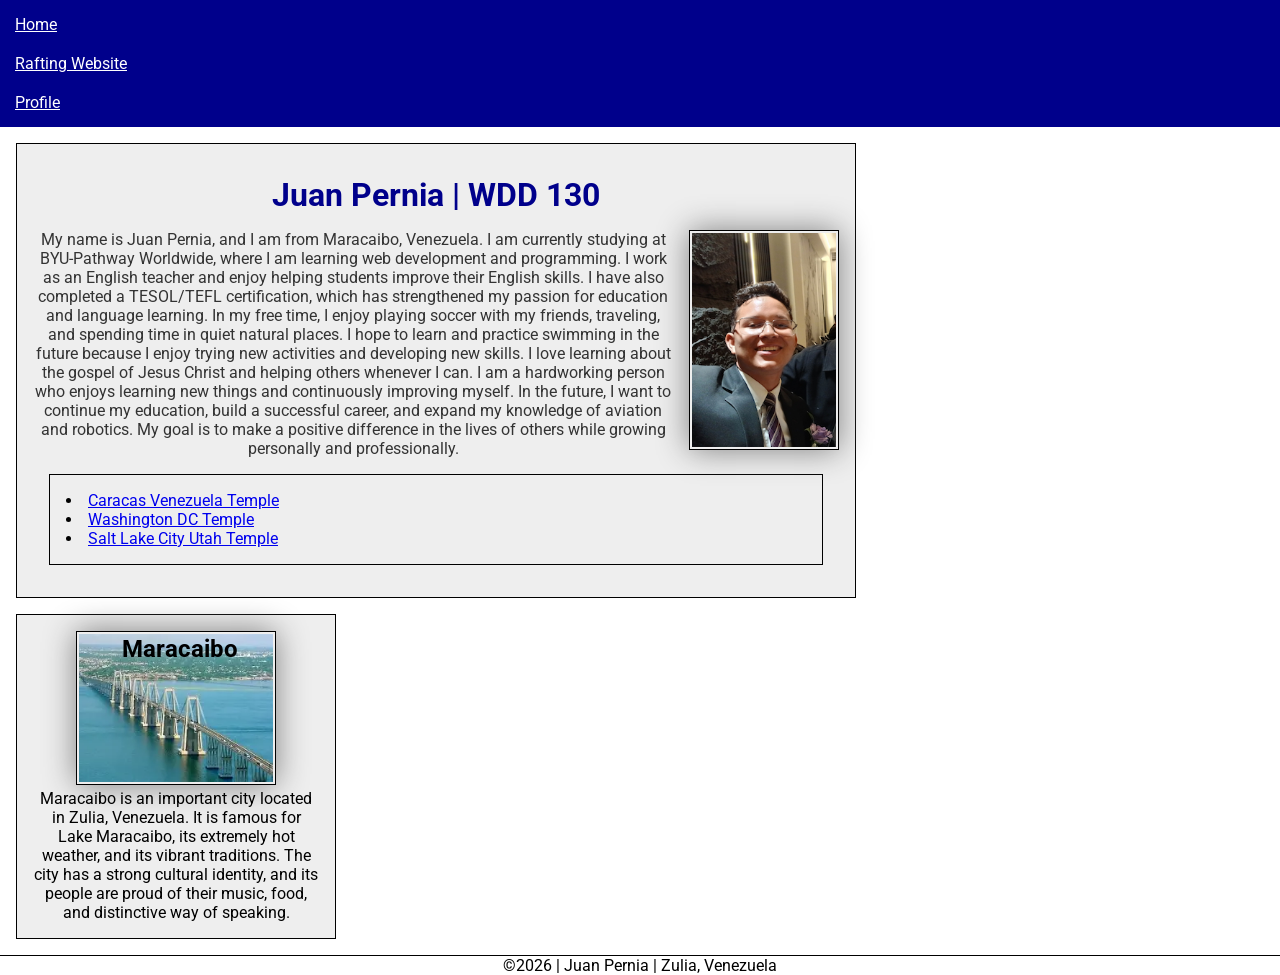
<file: index.html>
<!DOCTYPE html>
<html lang="en">

<head>
    <meta charset="UTF-8">
    <meta name="viewport" content="width=device-width, initial-scale=1.0">
    <title> WDD 130 | Juan Pernia </title>
    <meta name="description" content="Juan, wdd130, This homepage showcases my WDD 130 coursework, web development practice, and projects created while learning HTML and CSS. ">
    <meta name="author" content="Juan Pernia">
    <link rel="stylesheet" href="styles/styles.css">
    <link rel="preconnect" href="https://fonts.googleapis.com">
    <link rel="preconnect" href="https://fonts.gstatic.com" crossorigin>
    <link href="https://fonts.googleapis.com/css2?family=Roboto:ital,wght@0,100..900;1,100..900&display=swap" rel="stylesheet">
</head>

<body>

    <header>
        <nav>
            <a href="#">Home</a>
            <a href="wwr/">Rafting Website</a>

            <a href="https://linkedin.com">Profile</a>

        </nav>
    </header>
    <main>
        <h1>Juan Pernia | WDD 130</h1>
        <img src="images/profile.jpg" width="250" alt="Picture of me">
        <p>
            My name is Juan Pernia, and I am from Maracaibo, Venezuela. I am currently studying at BYU-Pathway Worldwide, where I am learning web development and programming. I work as an English teacher and enjoy helping students improve their English skills. I have also completed a TESOL/TEFL certification, which has strengthened my passion for education and language learning.
            In my free time, I enjoy playing soccer with my friends, traveling, and spending time in quiet natural places. I hope to learn and practice swimming in the future because I enjoy trying new activities and developing new skills. I love learning about the gospel of Jesus Christ and helping others whenever I can.
            I am a hardworking person who enjoys learning new things and continuously improving myself. In the future, I want to continue my education, build a successful career, and expand my knowledge of aviation and robotics. My goal is to make a positive difference in the lives of others while growing personally and professionally.</p>

        <ul class="box indent">
            <li><a href="https://content.churchofjesuschrist.org/templesldsorg/bc/Temples/photo-galleries/caracas-venezuela/800x450/caracas_venezuela_temple_detail_1691066_2400x1200.jpg" target="_blank">Caracas Venezuela Temple</a></li>
            <li><a href="https://content.churchofjesuschrist.org/templesldsorg/bc/Temples/photo-galleries/washington-dc/800x500/washington_dc_temple-exterior-2.jpeg" target="_blank">Washington DC Temple</a></li>
            <li><a href="https://content.churchofjesuschrist.org/templesldsorg/bc/Temples/photo-galleries/salt-lake-city-utah/2018/800x500/slctemple7.jpg" target="_blank">Salt Lake City Utah Temple</a></li>
        </ul>

    </main>

    <aside class="box">

    <h2>Maracaibo</h2>
    <img src="images/puente-rafael-urdaneta.webp" alt="Puente Rafael General Urdaneta">
    <p>Maracaibo is an important city located in Zulia, Venezuela. It is famous for Lake Maracaibo, its extremely hot weather, and its vibrant traditions. The city has a strong cultural identity, and its people are proud of their music, food, and distinctive way of speaking.</p>
    
    </aside>


    <footer>
        <p>©2026 | Juan Pernia | Zulia, Venezuela</p>

    </footer>
</body>

</html>
</file>
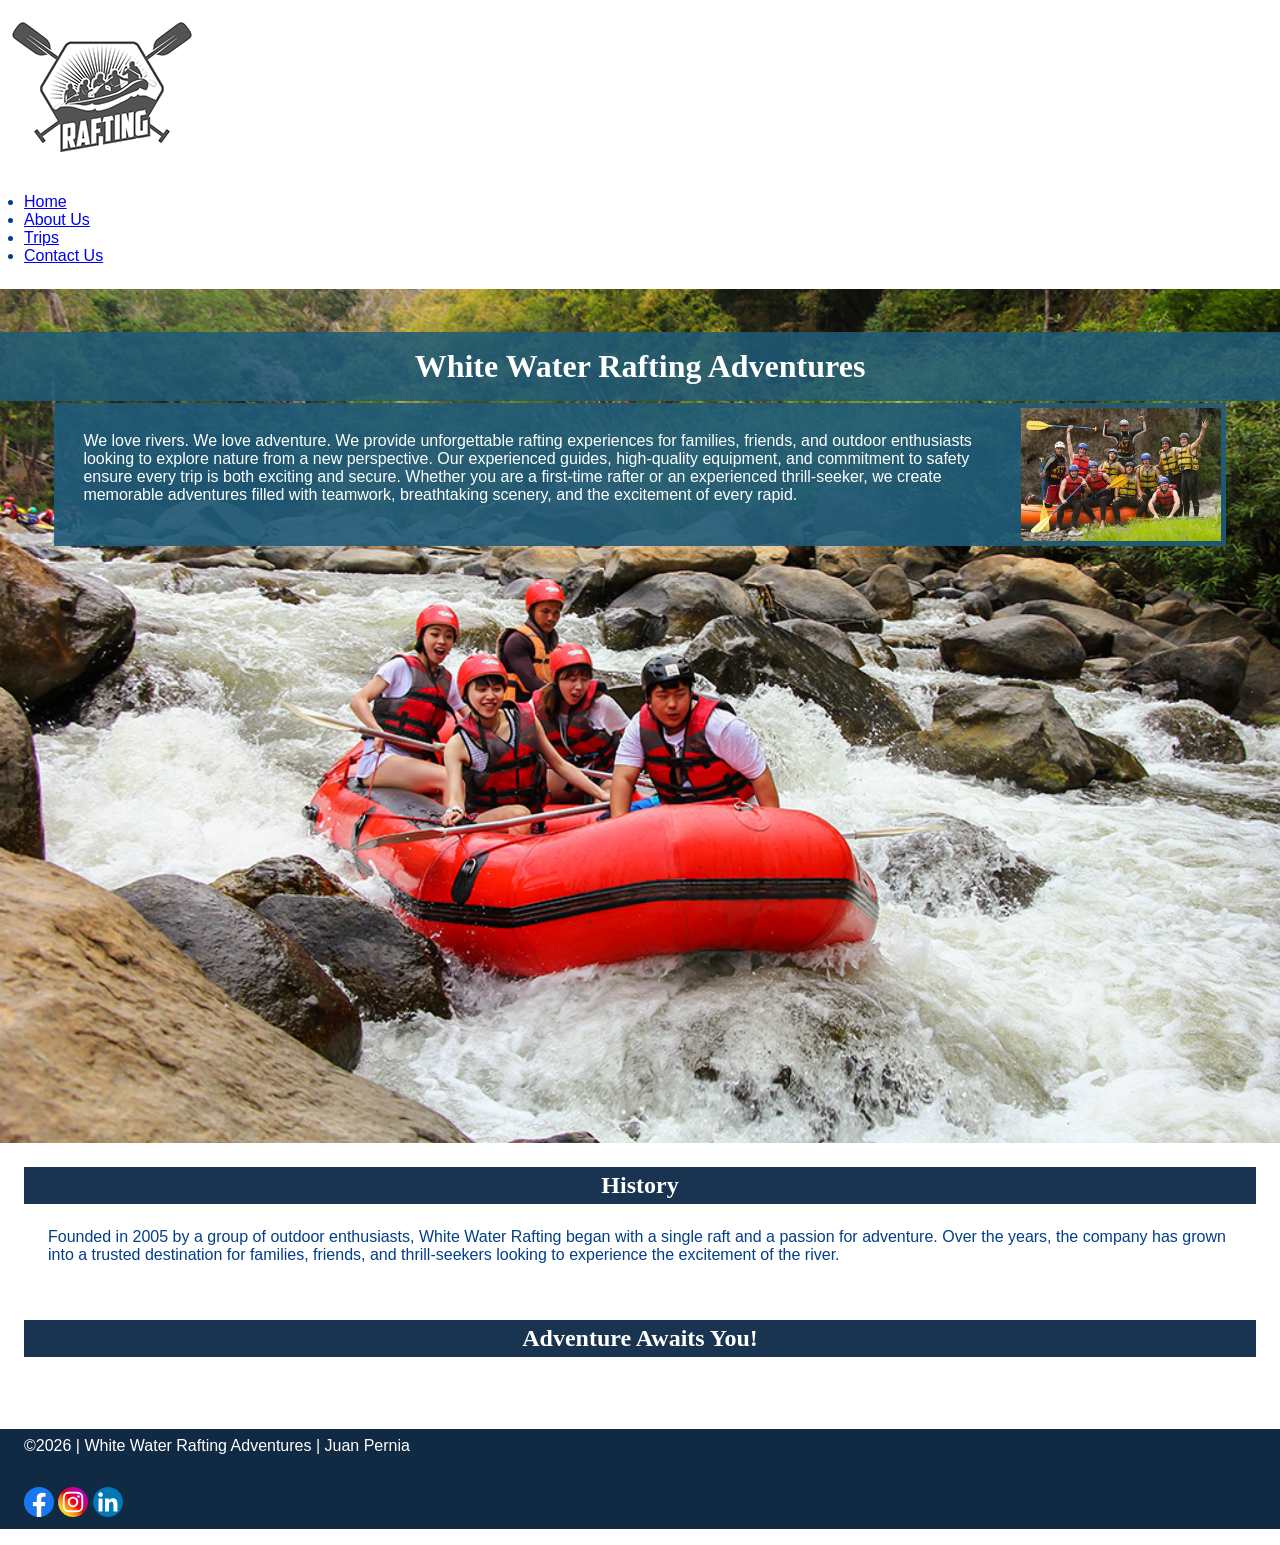
<file: wwr/about.html>
<!DOCTYPE html>
<html lang="en">
<head>
    <meta charset="UTF-8">
    <meta name="viewport" content="width=device-width, initial-scale=1.0">
    <title>White Water Rafting | About Us</title>
    <meta name="description" content="Learn about our white water rafting company, our history, mission, and exciting river adventures for all skill levels">
    <meta name="author" content="Juan David Pernia Parra">
    <link rel="stylesheet" href="styles/rafting.css">

</head>
<body>

    <header>
        <img src="images/z-raftingbw-logo.png" alt="Rafting logo">
        <nav>

            <ul>
                <li><a href="index.html">Home</a></li>
                <li><a href="about.hmtl">About Us</a></li>
                <li><a href="trips.hmtl">Trips</a></li>
                <li><a href="contact.html">Contact Us</a></li>
            </ul>
        </nav>
    </header>


    <main>
        <div class="hero">
            <img src="images/rafting-hero.webp" alt="White water rafting image">

            <h1>
                White Water Rafting Adventures
            </h1>
            
            <article>
                <img src="images/happy-workers.webp" alt="Happy Workers">
                <p>    We love rivers. We love adventure. We provide unforgettable rafting experiences for families, friends, and outdoor enthusiasts looking to explore nature from a new perspective. Our experienced guides, high-quality equipment, and commitment to safety ensure every trip is both exciting and secure. Whether you are a first-time rafter or an experienced thrill-seeker, we create memorable adventures filled with teamwork, breathtaking scenery, and the excitement of every rapid.
</p>
                    
            </article>
        </div>

            <section>
                <h2>
                    History
                </h2>

                <p>
                    Founded in 2005 by a group of outdoor enthusiasts, White Water Rafting began with a single raft and a passion for adventure. Over the years, the company has grown into a trusted destination for families, friends, and thrill-seekers looking to experience the excitement of the river.
                </p>
            </section>

            <section>
                <h2>Adventure Awaits You!</h2>
                <p></p>
            </section>

            <footer>
               <p>©2026 | White Water Rafting Adventures | Juan Pernia</p> 
               <nav class="socialmedia">
                <a href="https://www.facebook.com/">
               <img src="images/facebook-icon.svg" alt="Facebook"></a>
               <a href="https://www.instagram.com/">
            <img src="images/instagram.svg" alt="Instagram"></a>
            <a href="https://www.linkedin.com/">
            <img src="images/linkedin-icon.svg" alt="Linkedin"></a>
        </nav>
            </footer>

        
    </main>





    




</body>
</html>
</file>
<file: styles/styles.css>
* {
    margin: 0;
    padding: 0;
    box-sizing: border-box;
}

body{
    font-size: 16px;
    font-family: roboto, Arial, Helvetica, sans-serif;
}

nav {
    background-color: darkblue;
    padding: 5px;
}

nav a {
    color: white;
    display: block;
    padding: 10px;
}

h1 {
    color: darkblue;
    padding: 1rem;
}

img {
    width: 150px;
    height: auto;
    border: 1px solid black;
    padding: 2px;
    box-shadow: 0 0 30px gray;
}

p {
    padding: 0;
}

main {
    max-width: 840px;
    width: 840px;
    margin: 1rem;
    border: 1px solid black;
    padding: 1rem;
    background-color: #eee;
    color: #333;
    text-align: center;
}

main img {
    width: 150px;
    height: auto;
    border: 1px solid black;
    padding: 2px;
    box-shadow: 0 0 30px gray;
    float: right;
    margin: 0 0 1rem 1rem;
}

aside img {
    width: 200px;
    height: auto;

}

aside {
    width: 20rem;
    margin: 1rem;
    border: 1px solid rgb(0 0 0 / 0.2);
    padding: 1rem;
    background-color: #eee;
    color: #333;
    text-align: center;
    position: relative;
}



aside h2{
    position: absolute;
    top: 20px;
    left: 105px;

}

ul {
    list-style-position: inside;
    text-align: left;
}

footer {
    margin-top: 15px;
    border-top: 1px solid #000;
    text-align: center;
}

/* Class selectors */
.box{
    margin: 1rem;
    border: 1px solid rgba(0, 0, 0, 1);
    padding: 1rem;
    background-color: #eee;
    color: #000;
    
}

.indent {
    padding-left: 1rem;
}
</file>
<file: wwr/styles/rafting.css>
*{
    margin: 0;
    padding: 0;
    box-sizing: border-box;
}

body{
    font-family: var(--body-font);
    color: var(--accent1-color)
}

:root {
    --primary-color: #023E8A;    /* deep river blue */
    --secondary-color: #001F3F;  /* adventure blue */
    --accent1-color: #023E8A;    /* bright water blue */
    --accent2-color: #102A43;    /* river foam */
    --heading-color: #FFFFFF;    /* white */

    --heading-font: Georgia, serif;
    --body-font: Arial, Helvetica, sans-serif;
}

h1, h2{
    font-family: var(--heading-font);
    color: var(--primary-color);
}

nav, p, section, article{
    margin: 16px;
    padding: 8px;
}

header img{
    width: 200px;
    height: auto;
}

.socialmedia img {
    width: 30px;
    height: auto;
    text-decoration: none;
}

.socialmedia a{
    text-decoration: none;
}

header, main, footer{
    width: 100%;
    margin: auto;
}

.hero h1 {
    position: absolute;
    top: 5%;
    left: 0;
    width: 100%;
    padding: 16px;
    text-align: center;
    background-color: rgba(31, 91, 122, 0.85);
    color: white;
}

h2{
    
    width: 100%;
    padding: 5px;
    text-align: center;
    opacity: 0.9;
    background-color: var(--secondary-color);
    color: white; 
}


.hero article {
    position: absolute;
    bottom: 68%;
    right: 3%;
    left: 3%;
    background-color: rgba(31, 91, 122, 0.9);
    color: white;
    padding: 5px 5px;}
    

.hero article img{
    float: right;
    width: 200px;
    
}
.hero{
    position: relative;
}

.hero img{
    display: block;
    width: 100%;
    height: auto;
    
}

footer{
    background-color: var(--accent2-color);
    color: var(--heading-color);
}

@media (max-width: 768px)
 {
    .hero article img {
        display: none;
    }
}
</file>
